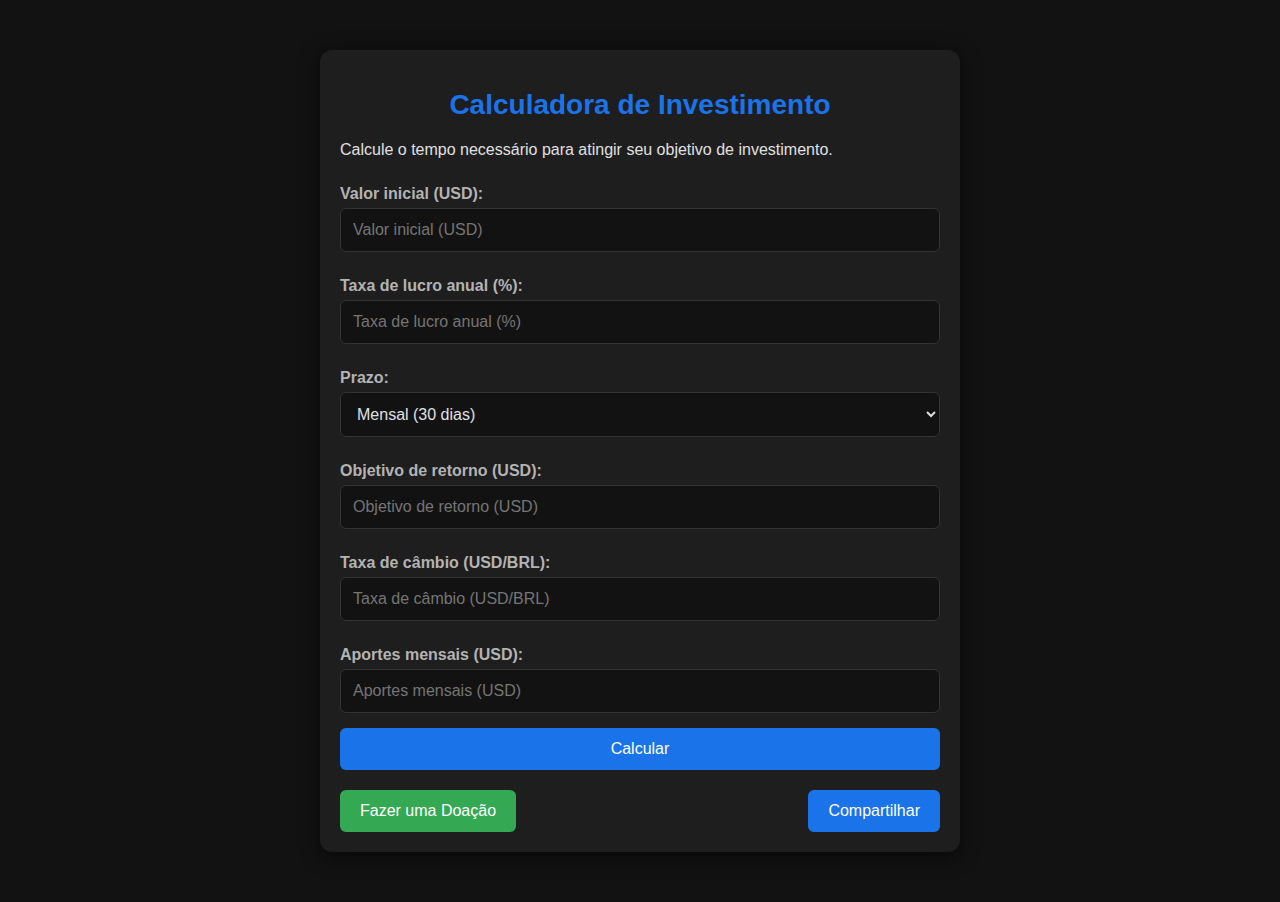
<file: index.html>
<!DOCTYPE html>
<html lang="pt-BR">
<head>
  <meta charset="UTF-8">
  <meta name="viewport" content="width=device-width, initial-scale=1.0">
  <title>Calculadora de Investimento</title>
  <link rel="stylesheet" href="style.css">
</head>
<body>
  <div class="container">
    <h1>Calculadora de Investimento</h1>
    <p>Calcule o tempo necessário para atingir seu objetivo de investimento.</p>
    <form id="investmentForm">
      <label for="initialInvestment">Valor inicial (USD):</label>
      <input type="number" step="0.01" id="initialInvestment" placeholder="Valor inicial (USD)" required>

      <label for="annualInterestRate">Taxa de lucro anual (%):</label>
      <input type="number" step="0.01" id="annualInterestRate" placeholder="Taxa de lucro anual (%)" required>

      <label for="investmentTerm">Prazo:</label>
      <select id="investmentTerm" required>
        <option value="15">Quinzenal (15 dias)</option>
        <option value="30" selected>Mensal (30 dias)</option>
      </select>

      <label for="targetAmount">Objetivo de retorno (USD):</label>
      <input type="number" step="0.01" id="targetAmount" placeholder="Objetivo de retorno (USD)" required>

      <label for="exchangeRate">Taxa de câmbio (USD/BRL):</label>
      <input type="number" step="0.01" id="exchangeRate" placeholder="Taxa de câmbio (USD/BRL)">

      <label for="monthlyContribution">Aportes mensais (USD):</label>
      <input type="number" step="0.01" id="monthlyContribution" placeholder="Aportes mensais (USD)">

      <button type="submit">Calcular</button>
    </form>

    <div id="resultContainer"></div>

    <!-- Botões de Doação e Compartilhamento -->
    <div class="donation-share">
      <button class="doar-btn" onclick="window.open('https://nubank.com.br/cobrar/8h0y9o/67016df4-25df-4e29-b894-6b36320ba169', '_blank')">Fazer uma Doação</button>
      <button class="compartilhar-btn" onclick="share()">Compartilhar</button>
    </div>
  </div>

  <script src="app.js"></script>
</body>
</html>
</file>
<file: style.css>
:root {
  --primary-color: #1a73e8;
  --primary-dark: #185abc;
  --secondary-color: #34a853;
  --secondary-dark: #2e7d32;
  --background-color: #121212;
  --card-background-color: #1e1e1e;
  --text-color: #e0e0e0;
  --label-color: #b3b3b3;
  --error-color: #f44336;
  --success-color: #34a853;
  --border-color: #333333;
  --font-primary: 'Segoe UI', Tahoma, Geneva, Verdana, sans-serif;
  --font-secondary: 'Roboto', sans-serif;
}

body {
  font-family: var(--font-primary);
  background-color: var(--background-color);
  color: var(--text-color);
  margin: 0;
  padding: 0;
}

.container {
  max-width: 600px;
  margin: 50px auto;
  padding: 20px;
  background-color: var(--card-background-color);
  border-radius: 12px;
  box-shadow: 0px 4px 20px rgba(0, 0, 0, 0.6);
  transition: transform 0.3s;
}

.container:hover {
  transform: translateY(-2px);
}

h1 {
  text-align: center;
  color: var(--primary-color);
  font-size: 28px;
  margin-bottom: 20px;
  font-family: var(--font-secondary);
}

form {
  display: flex;
  flex-direction: column;
}

label {
  margin: 10px 0 5px;
  font-weight: bold;
  color: var(--label-color);
  font-family: var(--font-primary);
}

input, select {
  padding: 12px;
  font-size: 16px;
  margin-bottom: 15px;
  background-color: var(--background-color);
  color: var(--text-color);
  border: 1px solid var(--border-color);
  border-radius: 6px;
  transition: border-color 0.3s ease;
  font-family: var(--font-primary);
}

input:focus, select:focus {
  border-color: var(--primary-color);
  outline: none;
}

button {
  padding: 12px;
  font-size: 16px;
  background-color: var(--primary-color);
  color: white;
  border: none;
  border-radius: 6px;
  cursor: pointer;
  transition: background-color 0.3s ease, transform 0.2s;
  font-family: var(--font-primary);
}

button:hover {
  background-color: var(--primary-dark);
  transform: translateY(-1px);
}

.result, .error {
  margin-top: 20px;
  padding: 15px;
  border-radius: 6px;
  color: var(--text-color);
  font-family: var(--font-primary);
}

.result {
  background-color: #1b5e20;
  border-left: 5px solid var(--success-color);
}

.error {
  background-color: #b71c1c;
  border-left: 5px solid var(--error-color);
}

.donation-share {
  display: flex;
  justify-content: space-between;
  margin-top: 20px;
}

.donation-share button {
  padding: 12px 20px;
  font-size: 16px;
  border-radius: 6px;
  cursor: pointer;
  transition: transform 0.2s ease, background-color 0.3s ease;
  font-family: var(--font-primary);
}

.doar-btn {
  background-color: var(--secondary-color);
  color: white;
  border: none;
}

.doar-btn:hover {
  background-color: var(--secondary-dark);
  transform: translateY(-2px);
}

.compartilhar-btn {
  background-color: var(--primary-color);
  color: white;
  border: none;
}

.compartilhar-btn:hover {
  background-color: var(--primary-dark);
  transform: translateY(-2px);
}

/* Responsividade */
@media screen and (max-width: 768px) {
  .container {
    padding: 15px;
  }

  h1 {
    font-size: 24px;
  }

  .donation-share {
    flex-direction: column;
    gap: 10px;
  }

  .donation-share button {
    width: 100%;
  }
}

@media screen and (max-width: 480px) {
  h1 {
    font-size: 22px;
  }

  input, select, button {
    font-size: 14px;
  }

  .donation-share button {
    font-size: 14px;
    padding: 10px 15px;
  }
}
</file>
